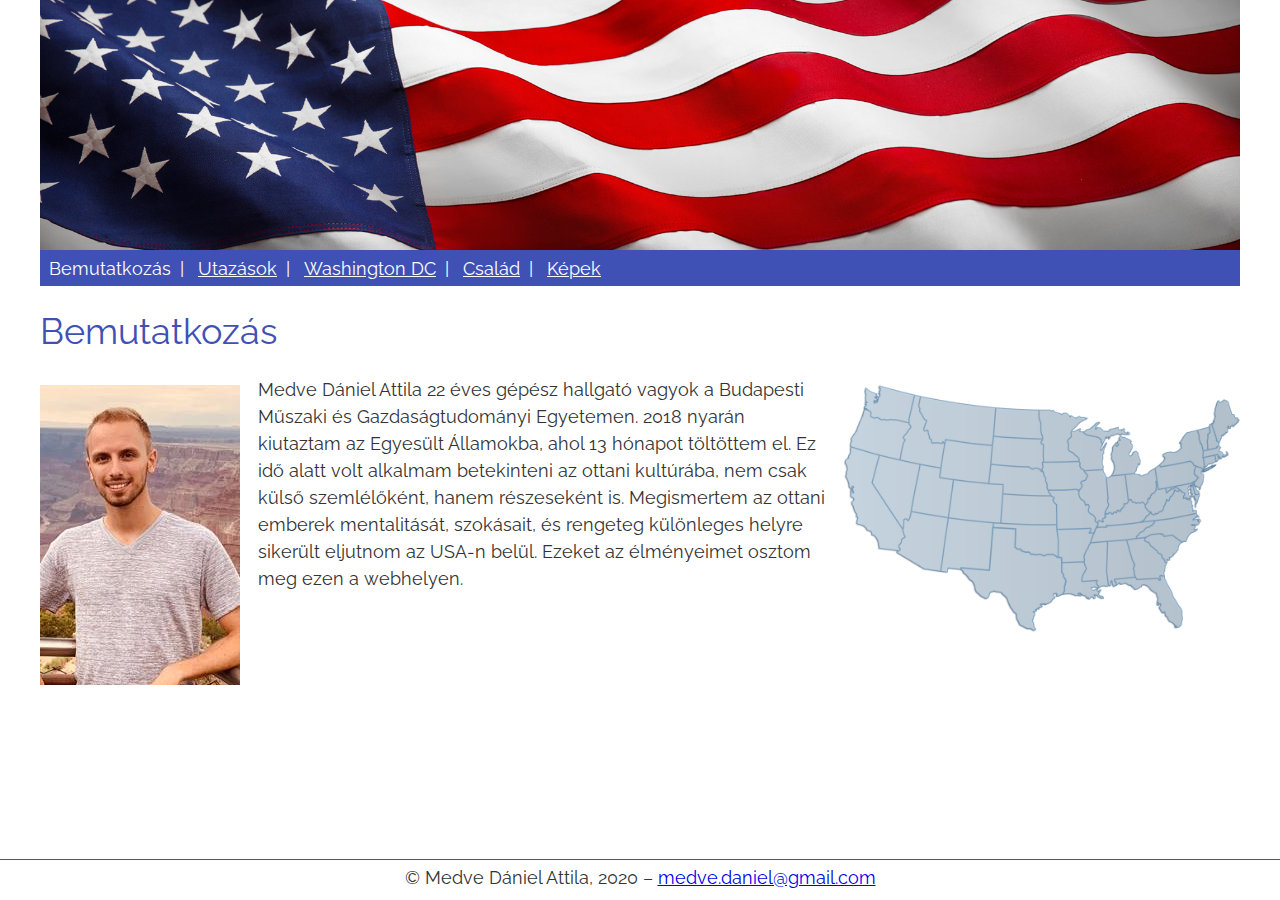
<file: index.html>
﻿<!DOCTYPE html>
<html lang="hu">
<head>
	<meta charset="UTF-8">
	<meta name="viewport" content="width=device-width, initial-scale=1.0">
	<meta http-equiv="X-UA-Compatible" content="ie=edge">
	<title>Medve Dániel Attila portfólió - bemutatkozás</title>
	<link rel="stylesheet" href="styles.css">
</head>
<body>
	<div id="page">
		<header>
			<div class="container">
				<img src="images/usaflag.jpg">
			</div>
		</header>
		<main>
			<div class="container">
				<nav>
					<ul>
						<li>Bemutatkozás</li>
						<li><a href="utazasok.html">Utazások</a></li>
						<li><a href="washington.html">Washington DC</a></li>
						<li><a href="csalad.html">Család</a></li>
						<li><a href="kepek.html">Képek</a></li>
					</ul>
				</nav>

				<h1>Bemutatkozás</h1>

				<p>
					<img class="img-left profil" src="images/mda.jpg" alt="Medve Dániel Attila portré">
					<img class="img-right map" src="images/usamap.png" alt="">
					Medve Dániel Attila 22 éves gépész hallgató vagyok a Budapesti Műszaki és Gazdaságtudományi Egyetemen. 2018 nyarán kiutaztam az Egyesült Államokba, ahol 13 hónapot töltöttem el.
					Ez idő alatt volt alkalmam betekinteni az ottani kultúrába, nem csak külső szemlélőként, hanem részeseként is. Megismertem az ottani emberek mentalitását, szokásait, és rengeteg különleges helyre sikerült eljutnom az USA-n belül.
					Ezeket az élményeimet osztom meg ezen a webhelyen.
				</p>
			</div>
		</main>
		<footer>
			<div class="container">
				<p>&copy; Medve Dániel Attila, 2020 &ndash; <a href="mailto:medve.daniel@gmail.com">medve.daniel@gmail.com</a></p>
			</div>
		</footer>
	</div>
</body>
</html>
</file>
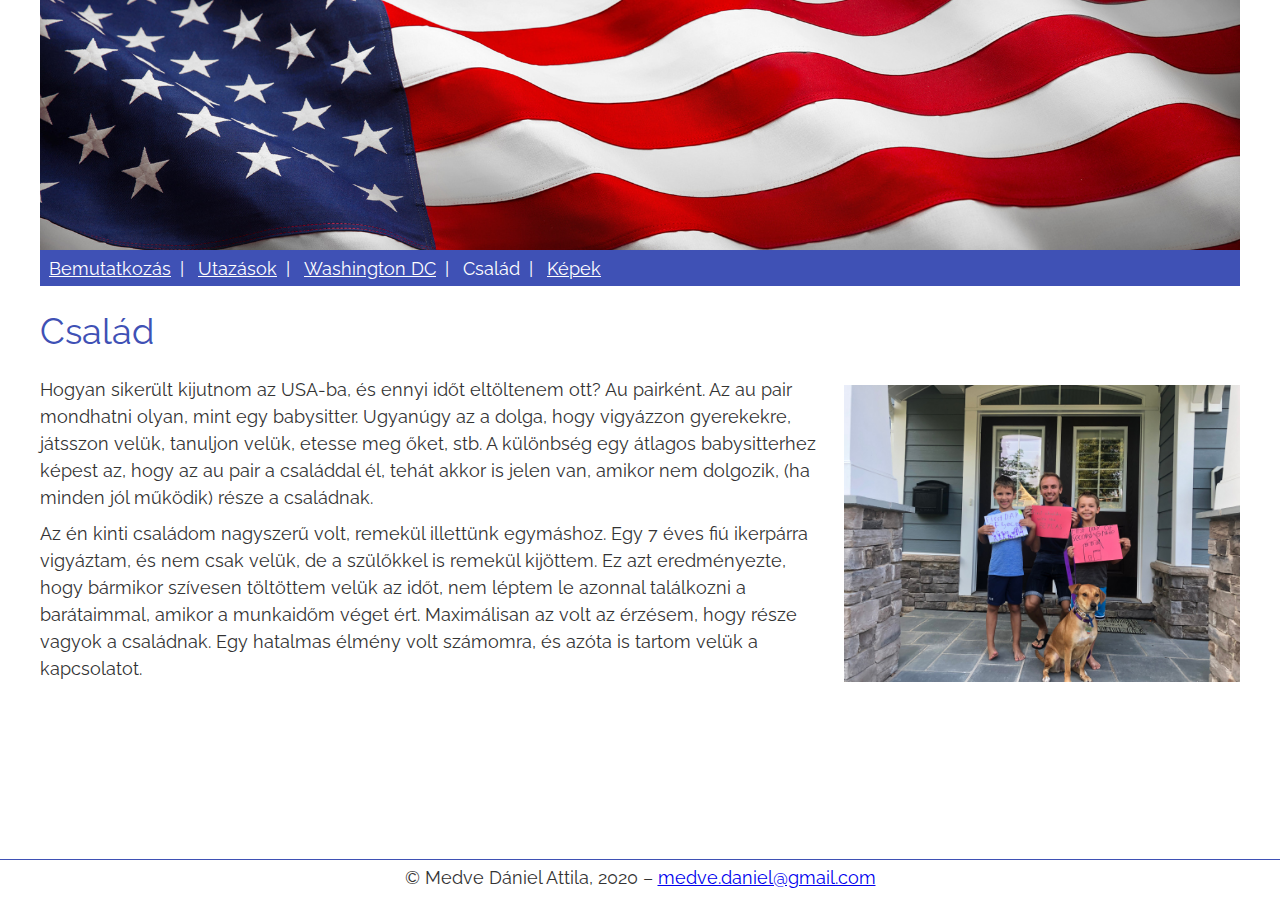
<file: csalad.html>
﻿<!DOCTYPE html>
<html lang="hu">
<head>
	<meta charset="UTF-8">
	<meta name="viewport" content="width=device-width, initial-scale=1.0">
	<meta http-equiv="X-UA-Compatible" content="ie=edge">
	<title>Medve Dániel Attila portfólió - család</title>
	<link rel="stylesheet" href="styles.css">
</head>
<body>
	<div id="page">
		<header>
			<div class="container">
				<img src="images/usaflag.jpg">
			</div>
		</header>
		<main>
			<div class="container">
				<nav>
					<ul>
						<li><a href="index.html">Bemutatkozás</a></li>
						<li><a href="utazasok.html">Utazások</a></li>
						<li><a href="washington.html">Washington DC</a></li>
						<li>Család</li>
						<li><a href="kepek.html">Képek</a></li>
					</ul>
				</nav>

				<h1>Család</h1>

				<p>
					<img class="decor img-right" src="images/csalad1.jpg">
					Hogyan sikerült kijutnom az USA-ba, és ennyi időt eltöltenem ott? Au pairként. Az au pair mondhatni olyan, mint egy babysitter. Ugyanúgy az a dolga, hogy vigyázzon gyerekekre, játsszon velük, tanuljon velük, etesse meg őket, stb. A különbség egy átlagos babysitterhez képest az, hogy az au pair a családdal él, tehát akkor is jelen van, amikor nem dolgozik, (ha minden jól működik) része a családnak.
				</p>
				<p>Az én kinti családom nagyszerű volt, remekül illettünk egymáshoz. Egy 7 éves fiú ikerpárra vigyáztam, és nem csak velük, de a szülőkkel is remekül kijöttem. Ez azt eredményezte, hogy bármikor szívesen töltöttem velük az időt, nem léptem le azonnal találkozni a barátaimmal, amikor a munkaidőm véget ért. Maximálisan az volt az érzésem, hogy része vagyok a családnak. Egy hatalmas élmény volt számomra, és azóta is tartom velük a kapcsolatot.</p>
			</div>
		</main>
		<footer>
			<div class="container">
				<p>&copy; Medve Dániel Attila, 2020 &ndash; <a href="mailto:medve.daniel@gmail.com">medve.daniel@gmail.com</a></p>
			</div>
		</footer>
	</div>
</body>
</html>
</file>
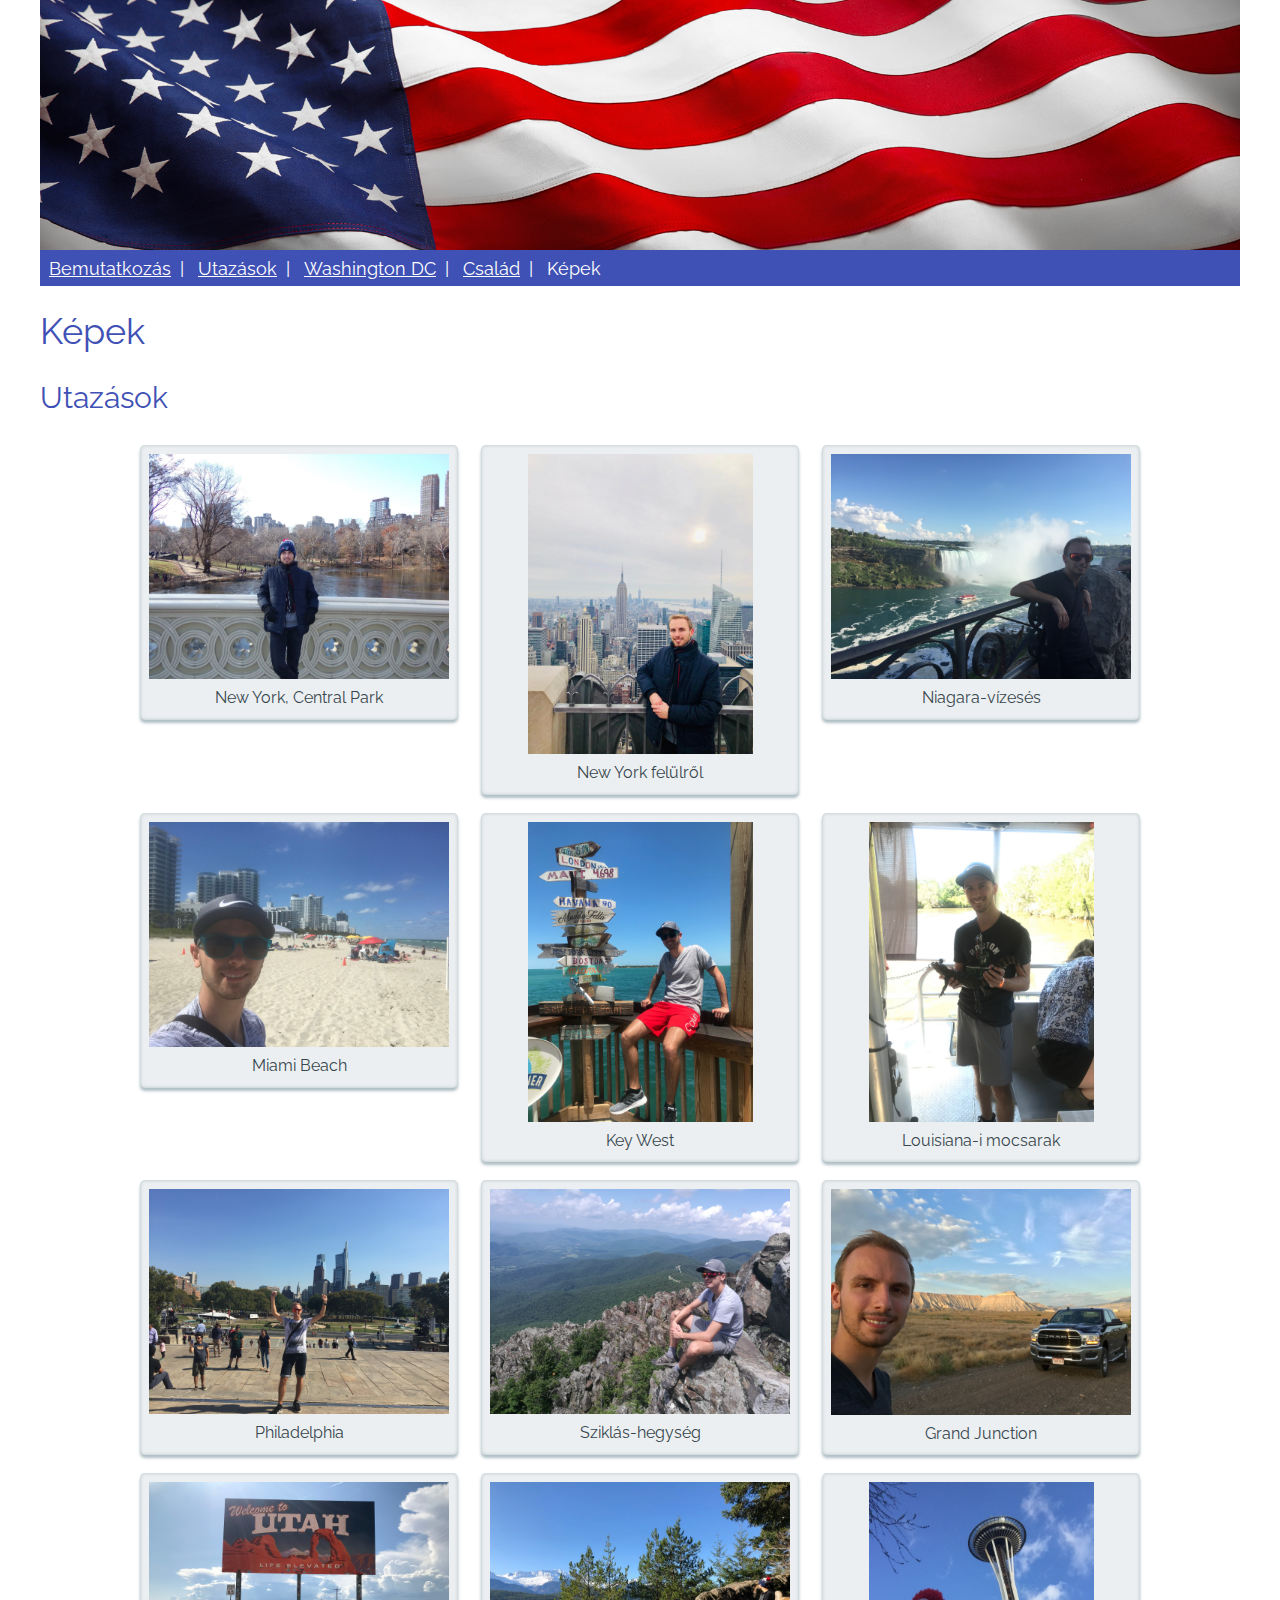
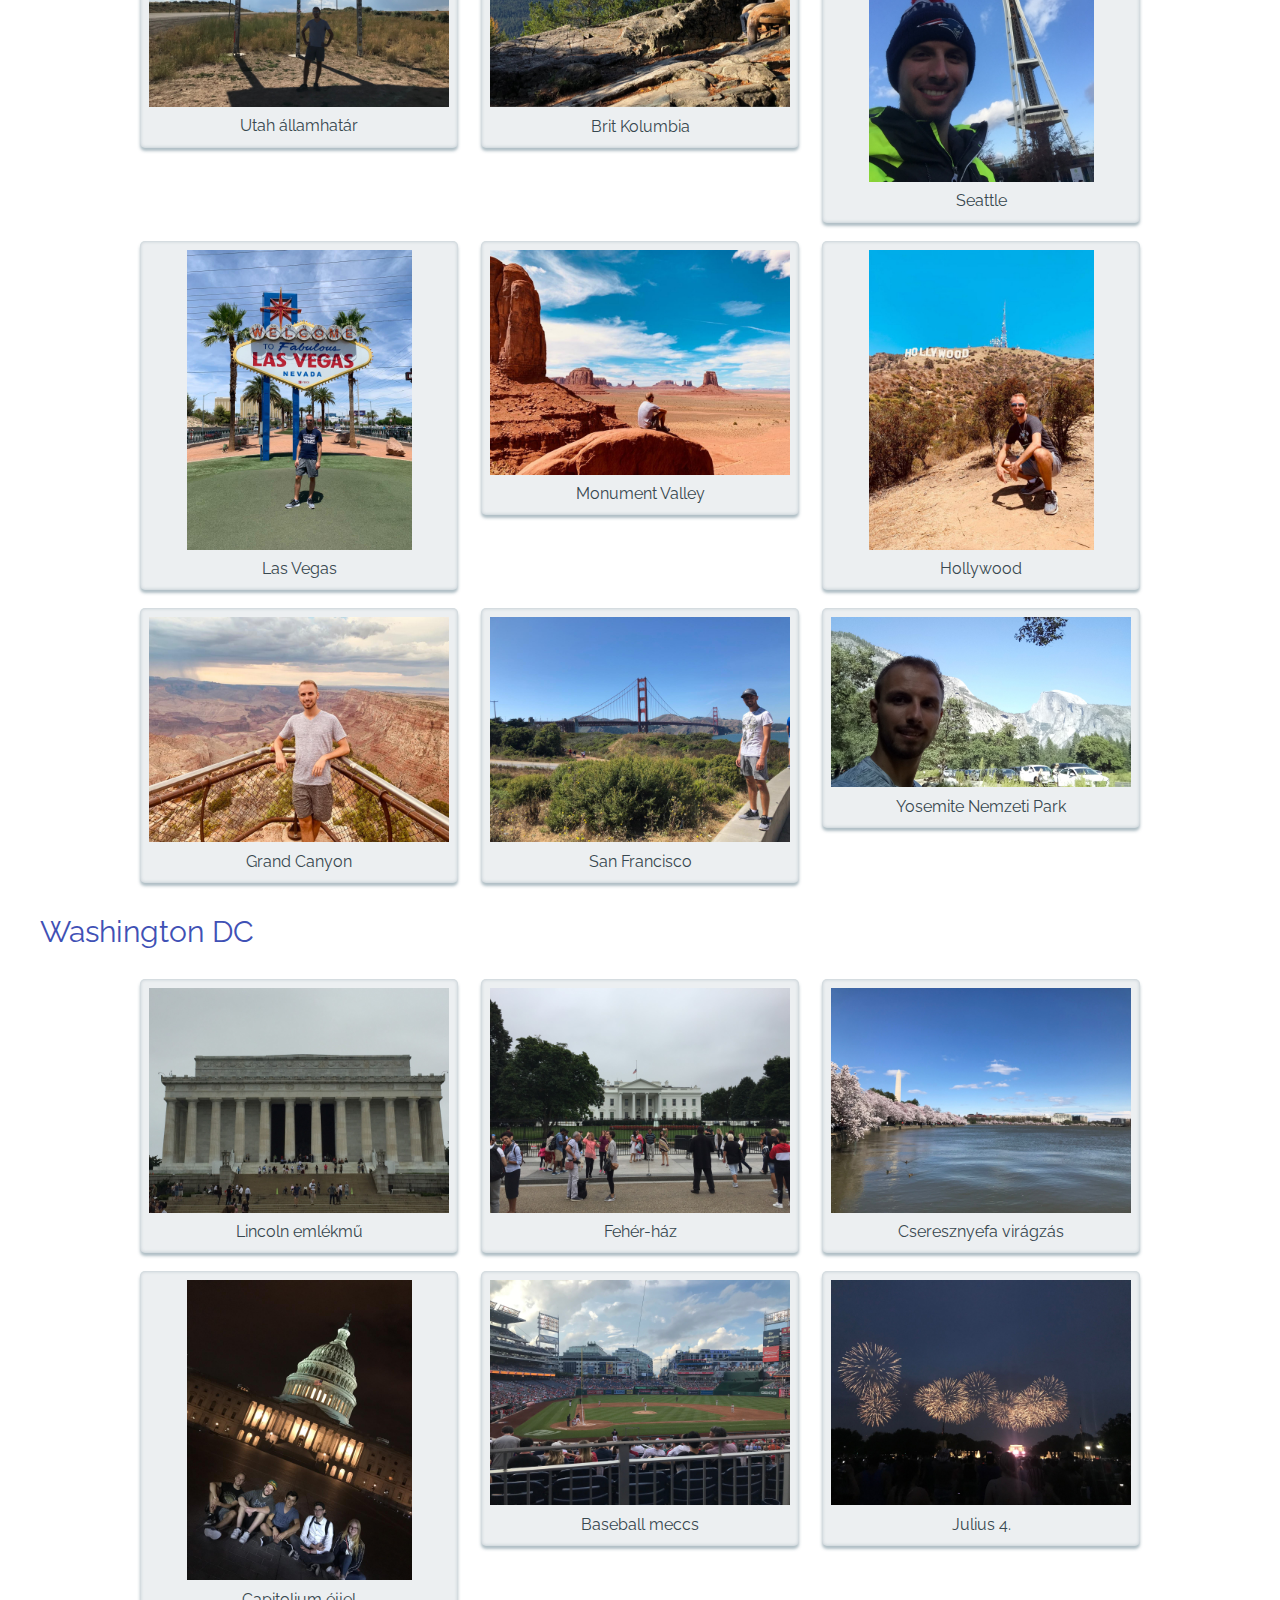
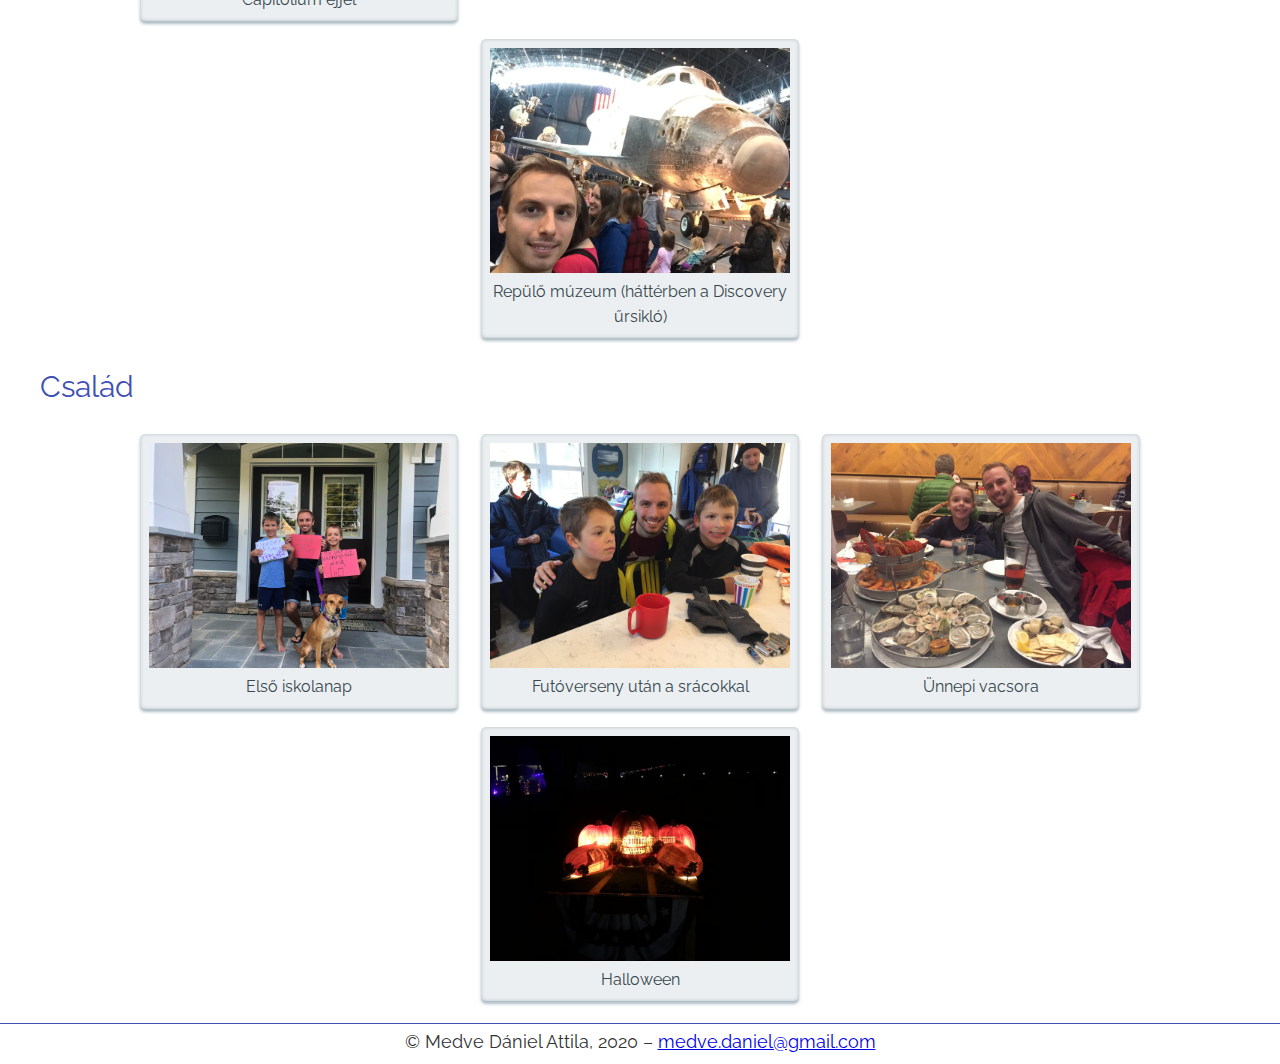
<file: kepek.html>
﻿<!DOCTYPE html>
<html lang="hu">
<head>
	<meta charset="UTF-8">
	<meta name="viewport" content="width=device-width, initial-scale=1.0">
	<meta http-equiv="X-UA-Compatible" content="ie=edge">
	<title>Medve Dániel Attila portfólió - utazások</title>
	<link rel="stylesheet" href="styles.css">
</head>
<body>
	<div id="page">
		<header>
			<div class="container">
				<img src="images/usaflag.jpg">
			</div>
		</header>
		<main>
			<div class="container">
				<nav>
					<ul>
						<li><a href="index.html">Bemutatkozás</a></li>
						<li><a href="utazasok.html">Utazások</a></li>
						<li><a href="washington.html">Washington DC</a></li>
						<li><a href="csalad.html">Család</a></li>
						<li>Képek</li>
					</ul>
				</nav>

				<h1>Képek</h1>

				<h2 id="utazasok">Utazások</h2>

				<ul class="imagelist">
					<li>
						<a href="photos/utazas_1.jpg" target="_blank">
							<img src="photos/utazas_1.jpg">
							<div>
								New York, Central Park
							</div>
						</a>
					</li>
					<li>
						<a href="photos/utazas_2.jpg" target="_blank">
							<img src="photos/utazas_2.jpg">
							<div>
								New York felülről 
							</div>
						</a>
					</li>
					<li>
						<a href="photos/utazas_3.jpg" target="_blank">
							<img src="photos/utazas_3.jpg">
							<div>
								Niagara-vízesés
							</div>
						</a>
					</li>
					<li>
						<a href="photos/utazas_4.jpg" target="_blank">
							<img src="photos/utazas_4.jpg">
							<div>
								Miami Beach
							</div>
						</a>
					</li>
					<li>
						<a href="photos/utazas_5.jpg" target="_blank">
							<img src="photos/utazas_5.jpg">
							<div>
								Key West
							</div>
						</a>
					</li>
					<li>
						<a href="photos/utazas_6.jpg" target="_blank">
							<img src="photos/utazas_6.jpg">
							<div>
								Louisiana-i mocsarak
							</div>
						</a>
					</li>
					<li>
						<a href="photos/utazas_7.jpg" target="_blank">
							<img src="photos/utazas_7.jpg">
							<div>
								Philadelphia 
							</div>
						</a>
					</li>
					<li>
						<a href="photos/utazas_8.jpg" target="_blank">
							<img src="photos/utazas_8.jpg">
							<div>
								Sziklás-hegység
							</div>
						</a>
					</li>
					<li>
						<a href="photos/utazas_9.jpg" target="_blank">
							<img src="photos/utazas_9.jpg">
							<div>
								Grand Junction
							</div>
						</a>
					</li>
					<li>
						<a href="photos/utazas_10.jpg" target="_blank">
							<img src="photos/utazas_10.jpg">
							<div>
								Utah államhatár
							</div>
						</a>
					</li>
					<li>
						<a href="photos/utazas_11.jpg" target="_blank">
							<img src="photos/utazas_11.jpg">
							<div>
								Brit Kolumbia
							</div>
						</a>
					</li>
					<li>
						<a href="photos/utazas_12.jpg" target="_blank">
							<img src="photos/utazas_12.jpg">
							<div>
								Seattle
							</div>
						</a>
					</li>
					<li>
						<a href="photos/utazas_13.jpg" target="_blank">
							<img src="photos/utazas_13.jpg">
							<div>
								Las Vegas
							</div>
						</a>
					</li>
					<li>
						<a href="photos/utazas_14.jpg" target="_blank">
							<img src="photos/utazas_14.jpg">
							<div>
								Monument Valley
							</div>
						</a>
					</li>
					<li>
						<a href="photos/utazas_15.jpg" target="_blank">
							<img src="photos/utazas_15.jpg">
							<div>
								Hollywood
							</div>
						</a>
					</li>
					<li>
						<a href="photos/utazas_16.jpg" target="_blank">
							<img src="photos/utazas_16.jpg">
							<div>
								Grand Canyon
							</div>
						</a>
					</li>
					<li>
						<a href="photos/utazas_17.jpg" target="_blank">
							<img src="photos/utazas_17.jpg">
							<div>
								San Francisco
							</div>
						</a>
					</li>
					<li>
						<a href="photos/utazas_18.jpg" target="_blank">
							<img src="photos/utazas_18.jpg">
							<div>
								Yosemite Nemzeti Park
							</div>
						</a>
					</li>
				</ul>

				<h2 id="washington">Washington DC</h2>
				<ul class="imagelist">
					<li>
						<a href="photos/dc_1.jpg" target="_blank">
							<img src="photos/dc_1.jpg">
							<div>
								Lincoln emlékmű
							</div>
						</a>
					</li>
					<li>
						<a href="photos/dc_2.jpg" target="_blank">
							<img src="photos/dc_2.jpg">
							<div>
								Fehér-ház
							</div>
						</a>
					</li>
					<li>
						<a href="photos/dc_3.jpg" target="_blank">
							<img src="photos/dc_3.jpg">
							<div>
								Cseresznyefa virágzás
							</div>
						</a>
					</li>
					<li>
						<a href="photos/dc_4.jpg" target="_blank">
							<img src="photos/dc_4.jpg">
							<div>
								Capitolium éjjel
							</div>
						</a>
					</li>
					<li>
						<a href="photos/dc_5.jpg" target="_blank">
							<img src="photos/dc_5.jpg">
							<div>
								Baseball meccs
							</div>
						</a>
					</li>
					<li>
						<a href="photos/dc_6.jpg" target="_blank">
							<img src="photos/dc_6.jpg">
							<div>
								Julius 4.
							</div>
						</a>
					</li>
					<li>
						<a href="photos/dc_7.jpg" target="_blank">
							<img src="photos/dc_7.jpg">
							<div>
								Repülő múzeum (háttérben a Discovery űrsikló)
							</div>
						</a>
					</li>
				</ul>
				
				<h2 id="csalad">Család</h2>
				<ul class="imagelist">
					<li>
						<a href="photos/csalad_1.jpg" target="_blank">
							<img src="photos/csalad_1.jpg">
							<div>
								Első iskolanap
							</div>
						</a>
					</li>
					<li>
						<a href="photos/csalad_2.jpg" target="_blank">
							<img src="photos/csalad_2.jpg">
							<div>
								Futóverseny után a srácokkal
							</div>
						</a>
					</li>
					<li>
						<a href="photos/csalad_3.jpg" target="_blank">
							<img src="photos/csalad_3.jpg">
							<div>
								Ünnepi vacsora
							</div>
						</a>
					</li>
					<li>
						<a href="photos/csalad_4.jpg" target="_blank">
							<img src="photos/csalad_4.jpg">
							<div>
								Halloween
							</div>
						</a>
					</li>
				</ul>
			</div>
		</main>
		<footer>
			<div class="container">
				<p>&copy; Medve Dániel Attila, 2020 &ndash; <a href="mailto:medve.daniel@gmail.com">medve.daniel@gmail.com</a></p>
			</div>
		</footer>
	</div>
</body>
</html>
</file>
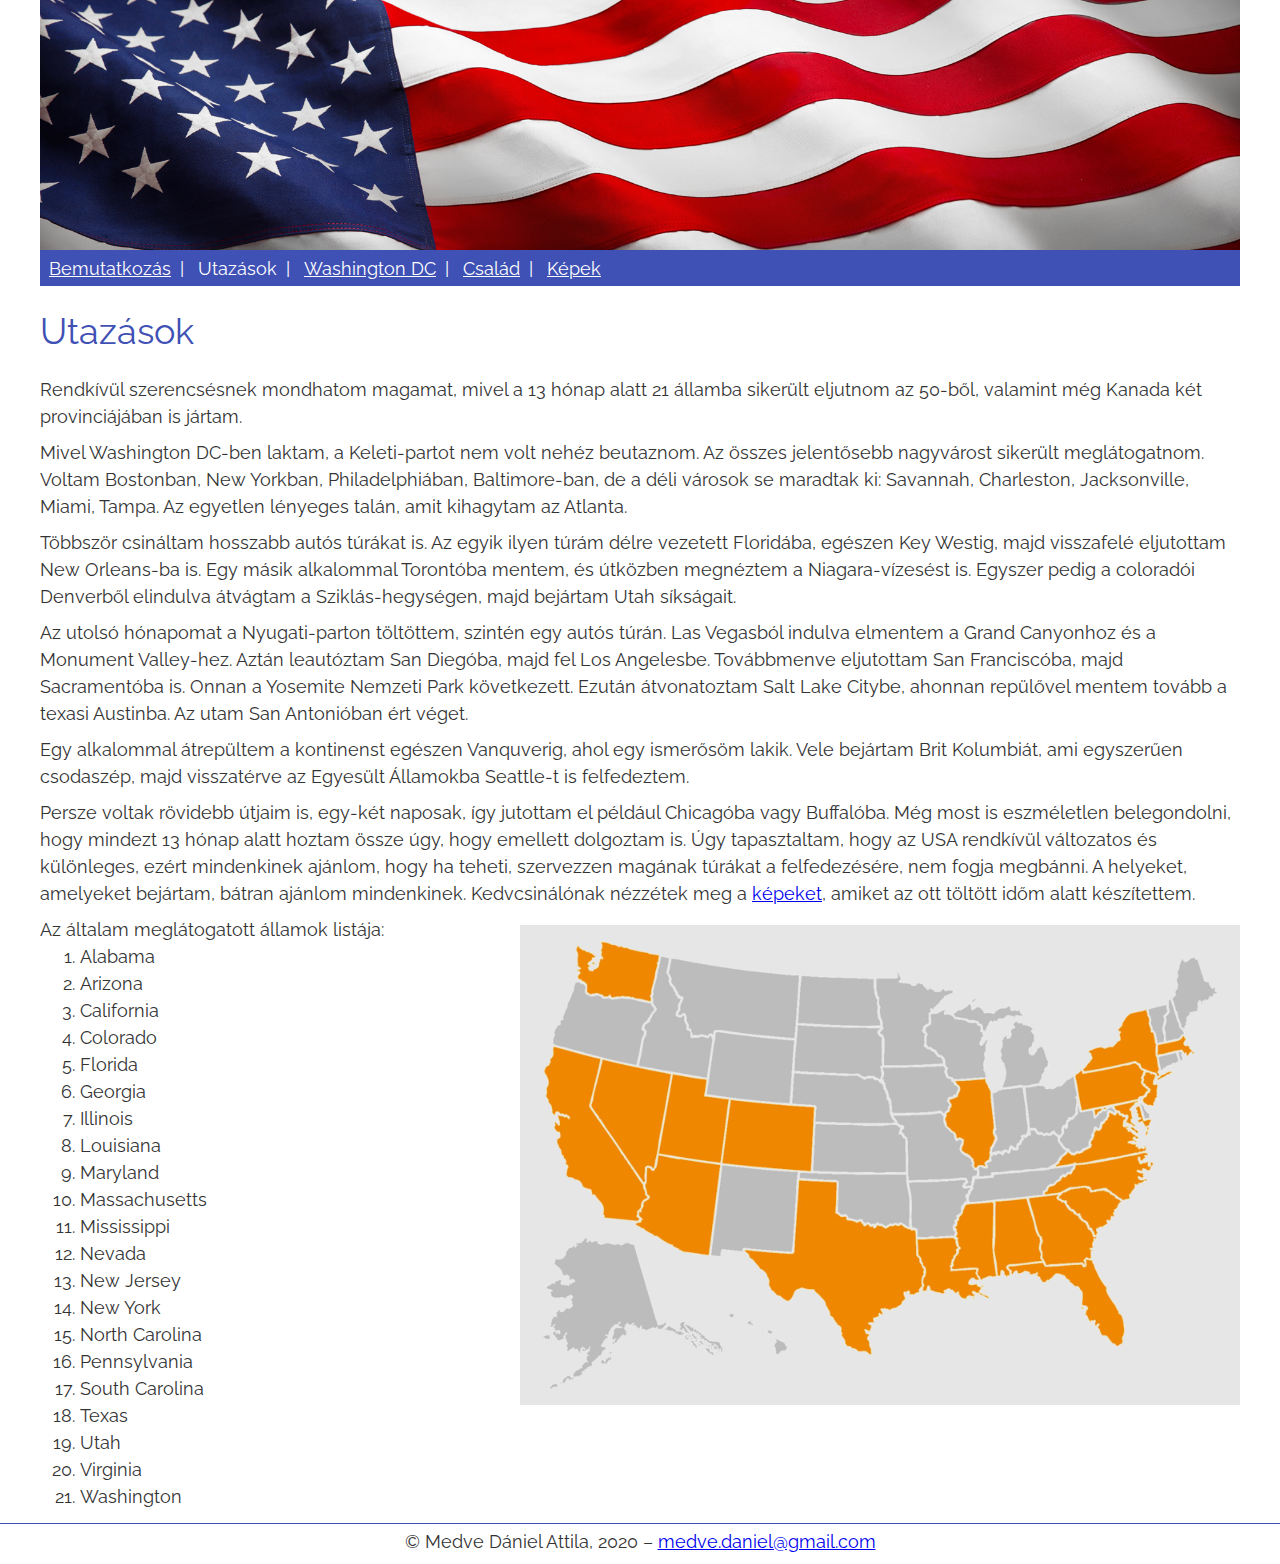
<file: utazasok.html>
﻿<!DOCTYPE html>
<html lang="hu">
<head>
	<meta charset="UTF-8">
	<meta name="viewport" content="width=device-width, initial-scale=1.0">
	<meta http-equiv="X-UA-Compatible" content="ie=edge">
	<title>Medve Dániel Attila portfólió - utazások</title>
	<link rel="stylesheet" href="styles.css">
</head>
<body>
	<div id="page">
		<header>
			<div class="container">
				<img src="images/usaflag.jpg">
			</div>
		</header>
		<main>
			<div class="container">
				<nav>
					<ul>
						<li><a href="index.html">Bemutatkozás</a></li>
						<li>Utazások</li>
						<li><a href="washington.html">Washington DC</a></li>
						<li><a href="csalad.html">Család</a></li>
						<li><a href="kepek.html">Képek</a></li>
					</ul>
				</nav>

				<h1>Utazások</h1>

				<p>Rendkívül szerencsésnek mondhatom magamat, mivel a 13 hónap alatt 21 államba sikerült eljutnom az 50-ből, valamint még Kanada két provinciájában is jártam.</p>
				<p>Mivel Washington DC-ben laktam, a Keleti-partot nem volt nehéz beutaznom. Az összes jelentősebb nagyvárost sikerült meglátogatnom. Voltam Bostonban, New Yorkban, Philadelphiában, Baltimore-ban, de a déli városok se maradtak ki: Savannah, Charleston, Jacksonville, Miami, Tampa. Az egyetlen lényeges talán, amit kihagytam az Atlanta.</p>
				<p>Többször csináltam hosszabb autós túrákat is. Az egyik ilyen túrám délre vezetett Floridába, egészen Key Westig, majd visszafelé eljutottam New Orleans-ba is. Egy másik alkalommal Torontóba mentem, és útközben megnéztem a Niagara-vízesést is. Egyszer pedig a coloradói Denverből elindulva átvágtam a Sziklás-hegységen, majd bejártam Utah síkságait.</p>
				<p>Az utolsó hónapomat a Nyugati-parton töltöttem, szintén egy autós túrán. Las Vegasból indulva elmentem a Grand Canyonhoz és a Monument Valley-hez. Aztán leautóztam San Diegóba, majd fel Los Angelesbe. Továbbmenve eljutottam San Franciscóba, majd Sacramentóba is. Onnan a Yosemite Nemzeti Park következett. Ezután átvonatoztam Salt Lake Citybe, ahonnan repülővel mentem tovább a texasi Austinba. Az utam San Antonióban ért véget.</p>
				<p>Egy alkalommal átrepültem a kontinenst egészen Vanquverig, ahol egy ismerősöm lakik. Vele bejártam Brit Kolumbiát, ami egyszerűen csodaszép, majd visszatérve az Egyesült Államokba Seattle-t is felfedeztem.</p>
				<p>Persze voltak rövidebb útjaim is, egy-két naposak, így jutottam el például Chicagóba vagy Buffalóba. Még most is eszméletlen belegondolni, hogy mindezt 13 hónap alatt hoztam össze úgy, hogy emellett dolgoztam is. Úgy tapasztaltam, hogy az USA rendkívül változatos és különleges, ezért mindenkinek ajánlom, hogy ha teheti, szervezzen magának túrákat a felfedezésére, nem fogja megbánni. A helyeket, amelyeket bejártam, bátran ajánlom mindenkinek. Kedvcsinálónak nézzétek meg a <a href="kepek.html#utazasok">képeket</a>, amiket az ott töltött időm alatt készítettem.</p>
				<p>
					<img class="img-right mymap" src="images/mymap.png" alt="">
					Az általam meglátogatott államok listája:
				</p>
				<ol>
					<li>Alabama</li>
					<li>Arizona</li>
					<li>California</li>
					<li>Colorado</li>
					<li>Florida</li>
					<li>Georgia</li>
					<li>Illinois</li>
					<li>Louisiana</li>
					<li>Maryland</li>
					<li>Massachusetts</li>
					<li>Mississippi</li>
					<li>Nevada</li>
					<li>New Jersey</li>
					<li>New York</li>
					<li>North Carolina</li>
					<li>Pennsylvania</li>
					<li>South Carolina</li>
					<li>Texas</li>
					<li>Utah</li>
					<li>Virginia</li>
					<li>Washington</li>
				</ol>
			</div>
		</main>
		<footer>
			<div class="container">
				<p>&copy; Medve Dániel Attila, 2020 &ndash; <a href="mailto:medve.daniel@gmail.com">medve.daniel@gmail.com</a></p>
			</div>
		</footer>
	</div>
</body>
</html>
</file>
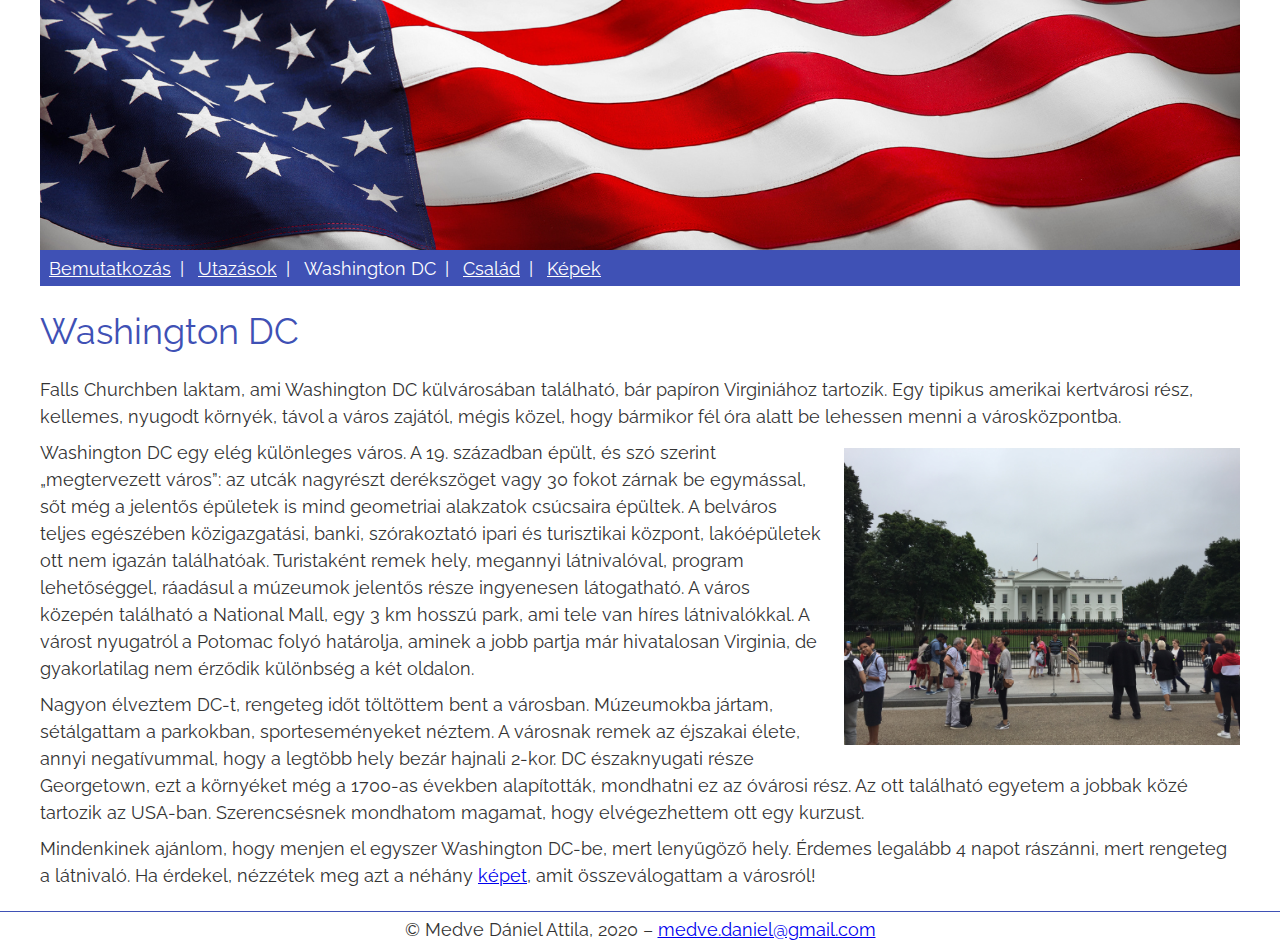
<file: washington.html>
﻿<!DOCTYPE html>
<html lang="hu">
<head>
	<meta charset="UTF-8">
	<meta name="viewport" content="width=device-width, initial-scale=1.0">
	<meta http-equiv="X-UA-Compatible" content="ie=edge">
	<title>Medve Dániel Attila portfólió - Washington DC</title>
	<link rel="stylesheet" href="styles.css">
</head>
<body>
	<div id="page">
		<header>
			<div class="container">
				<img src="images/usaflag.jpg">
			</div>
		</header>
		<main>
			<div class="container">
				<nav>
					<ul>
						<li><a href="index.html">Bemutatkozás</a></li>
						<li><a href="utazasok.html">Utazások</a></li>
						<li>Washington DC</li>
						<li><a href="csalad.html">Család</a></li>
						<li><a href="kepek.html">Képek</a></li>
					</ul>
				</nav>

				<h1>Washington DC</h1>

				<p>Falls Churchben laktam, ami Washington DC külvárosában található, bár papíron Virginiához tartozik. Egy tipikus amerikai kertvárosi rész, kellemes, nyugodt környék, távol a város zajától, mégis közel, hogy bármikor fél óra alatt be lehessen menni a városközpontba.</p>
				<p>
					<img class="decor img-right" src="images/washington1.jpg">
					Washington DC egy elég különleges város. A 19. században épült, és szó szerint &bdquo;megtervezett város&rdquo;: az utcák nagyrészt derékszöget vagy 30 fokot zárnak be egymással, sőt még a jelentős épületek is mind geometriai alakzatok csúcsaira épültek. A belváros teljes egészében közigazgatási, banki, szórakoztató ipari és turisztikai központ, lakóépületek ott nem igazán találhatóak. Turistaként remek hely, megannyi látnivalóval, program lehetőséggel, ráadásul a múzeumok jelentős része ingyenesen látogatható. A város közepén található a National Mall, egy 3 km hosszú park, ami tele van híres látnivalókkal. A várost nyugatról a Potomac folyó határolja, aminek a jobb partja már hivatalosan Virginia, de gyakorlatilag nem érződik különbség a két oldalon.
				</p>
				<p>Nagyon élveztem DC-t, rengeteg időt töltöttem bent a városban. Múzeumokba jártam, sétálgattam a parkokban, sporteseményeket néztem. A városnak remek az éjszakai élete, annyi negatívummal, hogy a legtöbb hely bezár hajnali 2-kor. DC északnyugati része Georgetown, ezt a környéket még a 1700-as években alapították, mondhatni ez az óvárosi rész. Az ott található egyetem a jobbak közé tartozik az USA-ban. Szerencsésnek mondhatom magamat, hogy elvégezhettem ott egy kurzust.</p>
				<p>Mindenkinek ajánlom, hogy menjen el egyszer Washington DC-be, mert lenyűgöző hely. Érdemes legalább 4 napot rászánni, mert rengeteg a látnivaló. Ha érdekel, nézzétek meg azt a néhány <a href="kepek.html#washington">képet</a>, amit összeválogattam a városról!</p>
				<br>
			</div>
		</main>
		<footer>
			<div class="container">
				<p>&copy; Medve Dániel Attila, 2020 &ndash; <a href="mailto:medve.daniel@gmail.com">medve.daniel@gmail.com</a></p>
			</div>
		</footer>
	</div>
</body>
</html>
</file>
<file: styles.css>
@import url('https://fonts.googleapis.com/css2?family=Raleway:wght@400;700&display=swap');

html, body {
	height: 100%;
	font: normal 18px/1.5 Raleway, sans-serif;
	color: #333;

	-webkit-box-sizing: border-box;
	   -moz-box-sizing: border-box;
	        box-sizing: border-box;
}

body {
	margin: 0;
	background-color: #fff;
}

#page {
	position: relative;
	min-height: 100%;
}

.container {
	position: relative;
	min-width: 300px;
	max-width: 1200px;
	margin: 0 auto;
}

header img {
	display: block;
	width: 100%;
}

nav ul {
	margin: 0;
	padding: .25em .5em;
	list-style: none;
	background: #3f51b5;
}

nav li {
	display: inline-block;
	color: #fff;
}

nav a {
	color: #fff;
}

nav li::after {
	content: '|';
	padding: 0 .5em;
	color: #fff;
}

nav li:last-child::after {
	content: '';
	padding: 0;
}

main {
	position: relative;
	padding-bottom: 2em;
}

main h1 {
	margin: .5em 0;
	font-size: 2em;
	font-weight: normal;
	color: #3f51b5;
}

main h2 {
	margin: .5em 0;
	font-size: 1.666em;
	font-weight: normal;
	color: #3f51b5;
}

main p {
	margin: .5em 0 0 0;
}

main ol {
	margin-top: 0;
}

img.img-left {
	float: left;
	margin: .5em 1em 1em 0;
}

img.img-right {
	float: right;
	margin: .5em 0 1em 1em;
}

img.profil {
	width: 20%;
	max-width: 200px;
}

img.map {
	width: 33%;
	max-width: 800px;
}

img.mymap {
	width: 60%;
	max-width: 1200px;
}

img.decor {
	width: 33%;
	max-width: 800px;
}

ul.imagelist {
	margin: 0 0 1em 0;
	padding: 0;
	text-align: center;
	list-style: none;
}

ul.imagelist li {
	display: inline-block;
	width: 300px;
	margin: .5em;
	padding: .5em;
	background: #eceff1;
	border-radius: 5px;
	vertical-align: top;
	overflow: hidden;
	-webkit-box-shadow: 0px 3px 3px rgba(96, 125, 139, .5), inset 0px 0px 3px 1px rgba(96, 125, 139, .25);
	   -moz-box-shadow: 0px 3px 3px rgba(96, 125, 139, .5), inset 0px 0px 3px 1px rgba(96, 125, 139, .25);
	        box-shadow: 0px 3px 3px rgba(96, 125, 139, .5), inset 0px 0px 3px 1px rgba(96, 125, 139, .25);
}

ul.imagelist a {
	font-size: .9em;
	color: #37474f;
	text-decoration: none;
}

ul.imagelist a:hover {
	text-decoration: underline;
}

ul.imagelist img {
	max-width: 300px;
	max-height: 300px;
}

footer {
	position: absolute;
	left: 0;
	bottom: 0;
	width: 100%;
	height: 2em;
	padding-top: .25em;
	border-top: 1px solid #3F51B5;
}

footer p {
	margin: 0;
	padding: 0;
	text-align: center;
}
</file>
